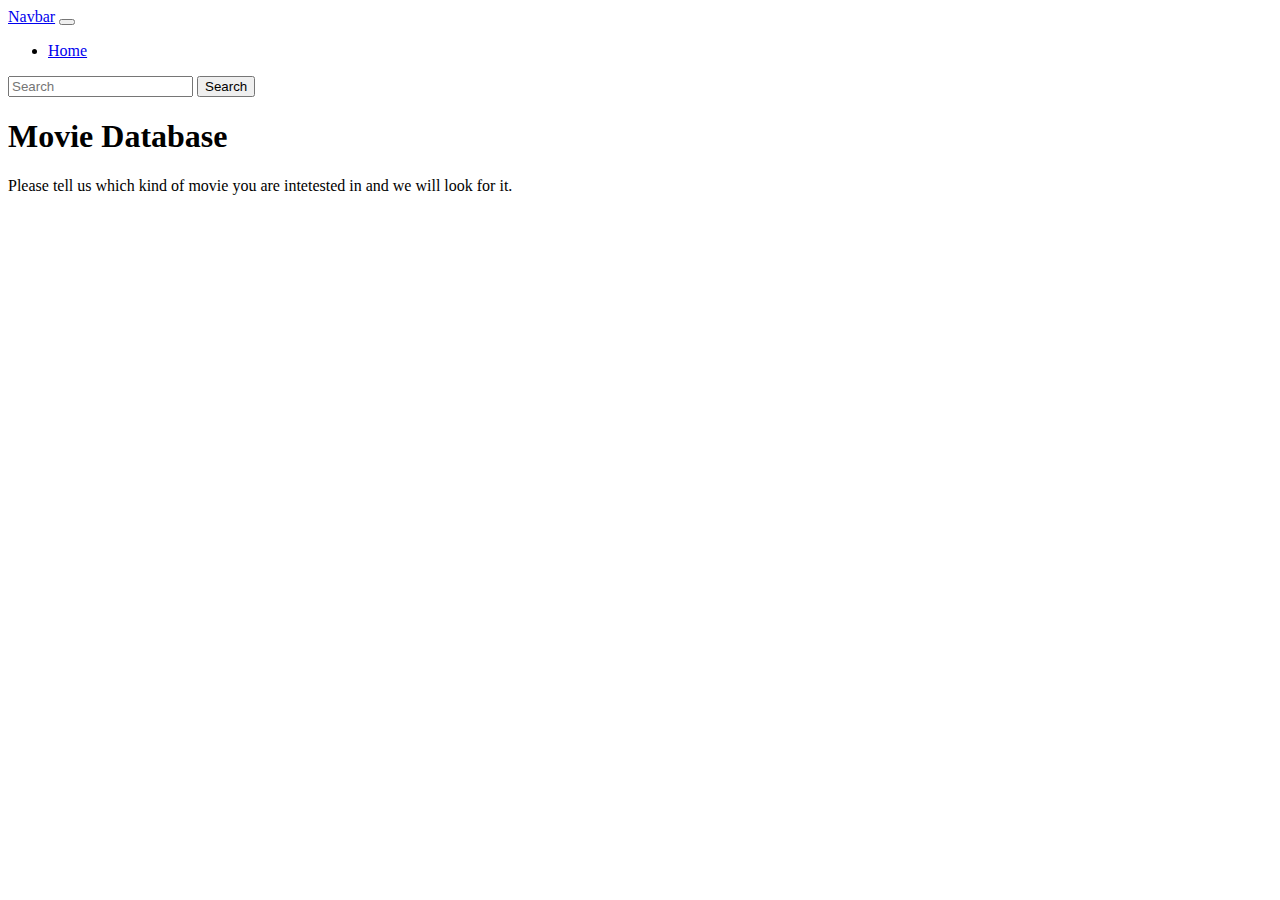
<file: day3/movies.html>
<!doctype html>
<html lang="en">
  <head>
    <!-- Required meta tags -->
    <meta charset="utf-8">
    <meta name="viewport" content="width=device-width, initial-scale=1">

    <!-- Bootstrap CSS -->
    <link href="https://cdn.jsdelivr.net/npm/bootstrap@5.1.3/dist/css/bootstrap.min.css" rel="stylesheet" integrity="sha384-1BmE4kWBq78iYhFldvKuhfTAU6auU8tT94WrHftjDbrCEXSU1oBoqyl2QvZ6jIW3" crossorigin="anonymous">

    <head><title>Movistrive</title></head>
  </head>
  <body>
    <nav class="navbar navbar-expand-lg navbar-light bg-light">
        <div class="container-fluid">
          <a class="navbar-brand" href="#">Navbar</a>
          <button class="navbar-toggler" type="button" data-bs-toggle="collapse" data-bs-target="#navbarSupportedContent" aria-controls="navbarSupportedContent" aria-expanded="false" aria-label="Toggle navigation">
            <span class="navbar-toggler-icon"></span>
          </button>
          <div class="collapse navbar-collapse" id="navbarSupportedContent">
            <ul class="navbar-nav me-auto mb-2 mb-lg-0">
              <li class="nav-item">
                <a class="nav-link active" aria-current="page" href="#">Home</a>
              </li>
            </ul>
            <form class="d-flex">
              <input id="search-box" class="form-control me-2" type="search" placeholder="Search"
                aria-label="Search">
              <button class="btn btn-outline-success" onclick="searchMovies()">Search</button>
             
            </form>
          </div>
        </div>
      </nav>


    <h1>Movie Database</h1>

    Please tell us which kind of movie you are intetested in and we will look for it.


    
    <script src="movies.js"></script>

    <!-- Option 1: Bootstrap Bundle with Popper -->
    <script src="https://cdn.jsdelivr.net/npm/bootstrap@5.1.3/dist/js/bootstrap.bundle.min.js" integrity="sha384-ka7Sk0Gln4gmtz2MlQnikT1wXgYsOg+OMhuP+IlRH9sENBO0LRn5q+8nbTov4+1p" crossorigin="anonymous"></script>

  </body>
</html>
</file>
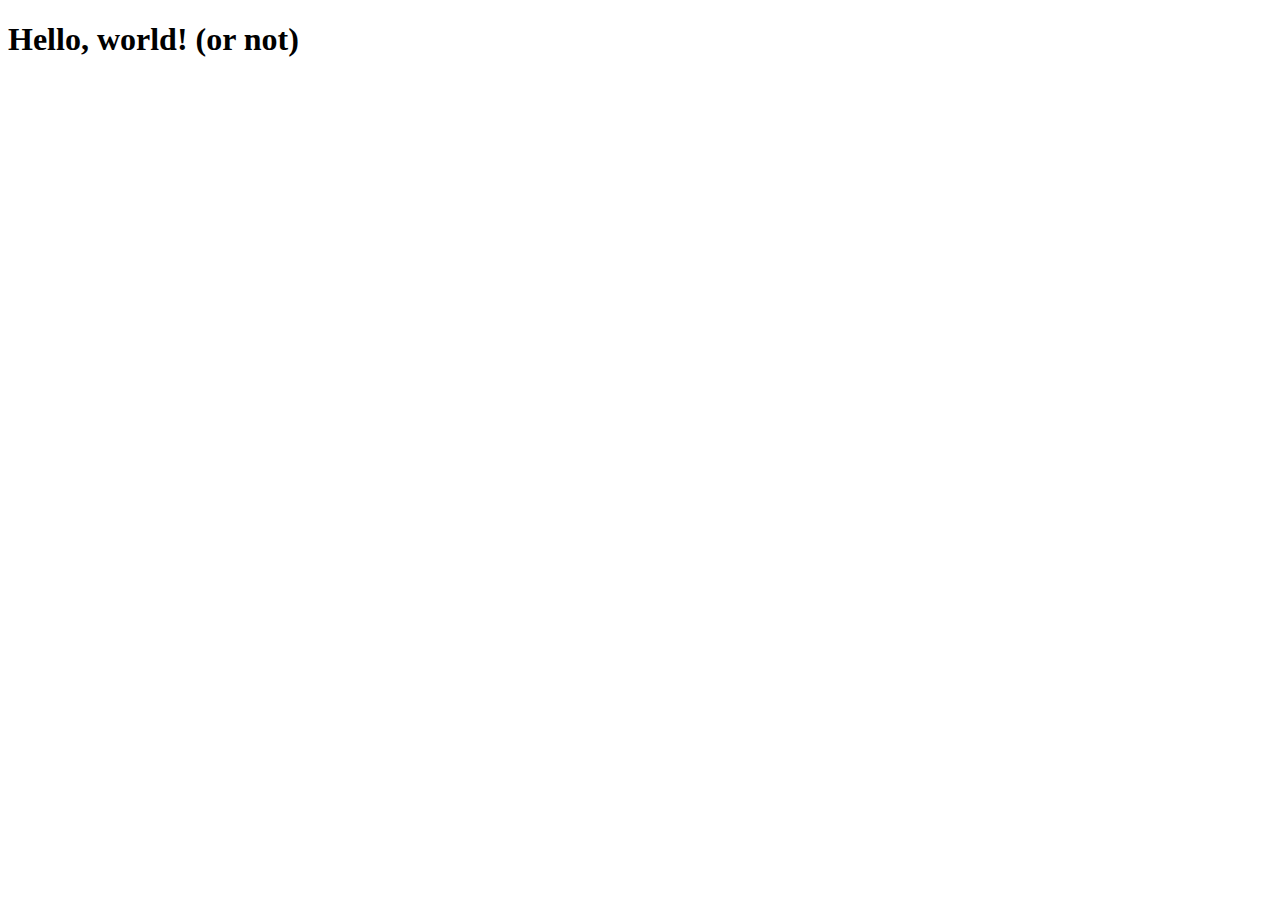
<file: day3/test.html>
<!doctype html>
<html lang="en">
  <head>
    <!-- Required meta tags -->
    <meta charset="utf-8">
    <meta name="viewport" content="width=device-width, initial-scale=1">

    <!-- Bootstrap CSS -->
    <link href="https://cdn.jsdelivr.net/npm/bootstrap@5.1.3/dist/css/bootstrap.min.css" rel="stylesheet" integrity="sha384-1BmE4kWBq78iYhFldvKuhfTAU6auU8tT94WrHftjDbrCEXSU1oBoqyl2QvZ6jIW3" crossorigin="anonymous">

    <title>Movistrive</title>
  </head>
  <body>
    <h1>Hello, world! (or not)</h1>



    <script src="test.js">
        greet();
    </script>


    <!-- Option 1: Bootstrap Bundle with Popper -->
    <script src="https://cdn.jsdelivr.net/npm/bootstrap@5.1.3/dist/js/bootstrap.bundle.min.js" integrity="sha384-ka7Sk0Gln4gmtz2MlQnikT1wXgYsOg+OMhuP+IlRH9sENBO0LRn5q+8nbTov4+1p" crossorigin="anonymous"></script>


</body>
</html>
</file>
